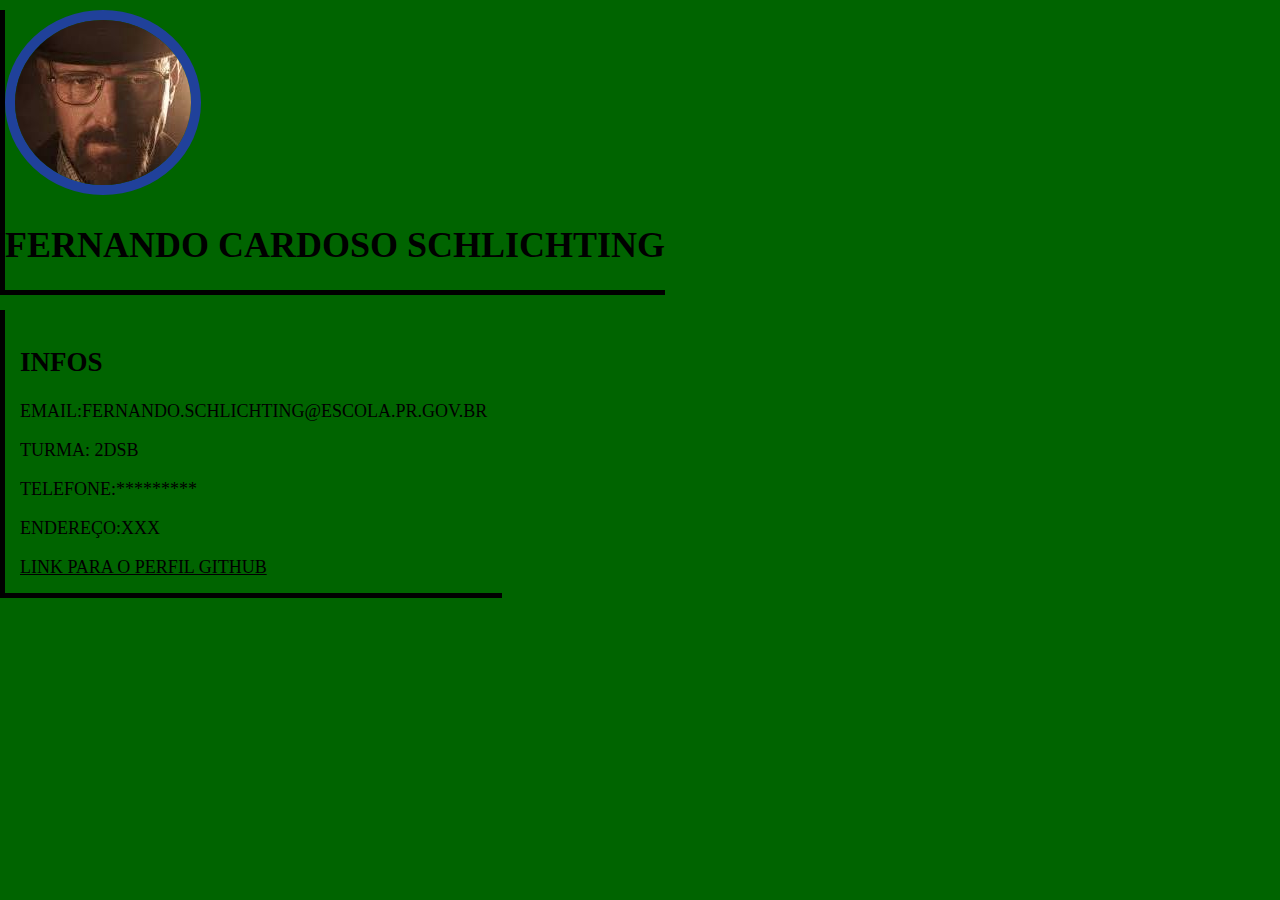
<file: index.html>
<!DOCTYPE html>
<html lang="en">
<head>

    <meta charset="UTF-8">
    <meta name="viewport" content="width=device-width, initial-scale=1.0">
    <link rel="stylesheet" href="style.css">
    <link rel="icon" href="BR_logo.png" type="image/x-icon">
    <title>Cartão digital</title>
</head>

<body>
    <div class="container">
        
        <div id="host_photo"><img id="photo_host" src="walter_white.png">
        <p><h1>Fernando Cardoso Schlichting</h1></p>
        </div>

        <div id="host_info">
            <h2>Infos</h2>
        <p>Email:fernando.schlichting@escola.pr.gov.br</p>
        <p>Turma: 2DSB</p>
        
        <p>Telefone:*********</p>
        <p>Endereço:xxx</p>
        <a href="https://github.com/gojun16" target="_blank">Link para o perfil Github</a>
    </div>

</body>
</html>
</file>
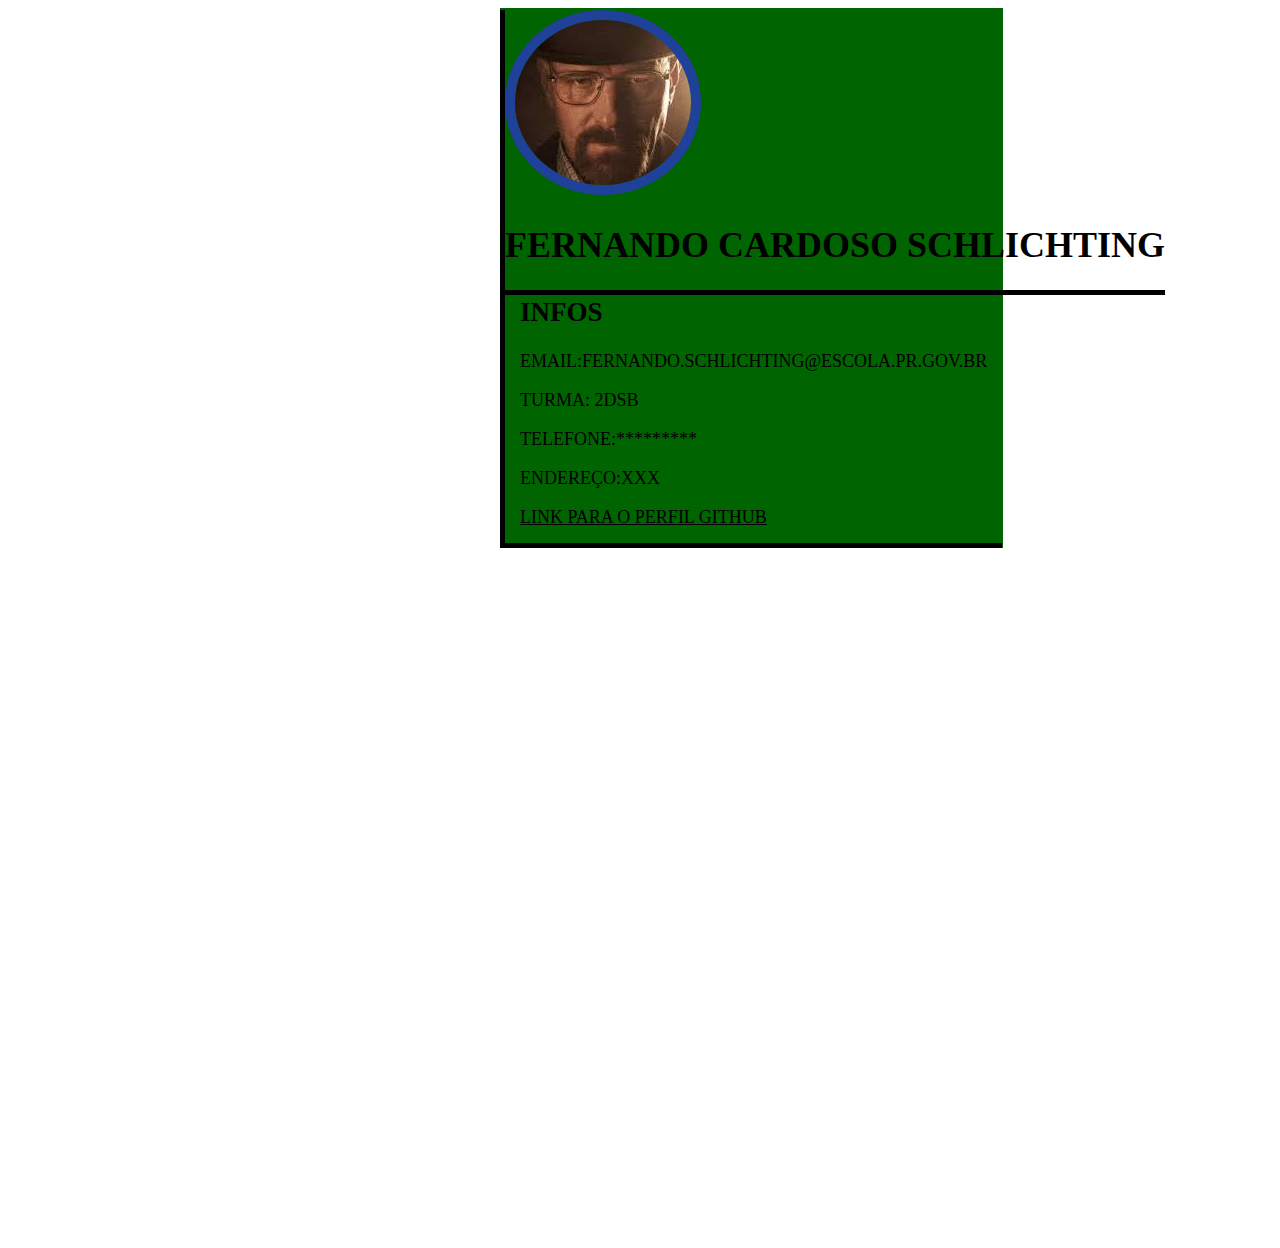
<file: site/index.html>
<!DOCTYPE html>
<html lang="en">
<head>

    <meta charset="UTF-8">
    <meta name="viewport" content="width=device-width, initial-scale=1.0">
    <link rel="stylesheet" href="style.css">
    <link rel="icon" href="BR_logo.png" type="image/x-icon">
    <title>Cartão digital</title>
</head>

<body>
    <section>
    <div id="container">
        
        <div id="host_photo"><img id="photo_host" src="walter_white.png">
        <p><h1>Fernando Cardoso Schlichting</h1></p>
        </div>

        <div id="host_info">
            <h2>Infos</h2>
        <p>Email:fernando.schlichting@escola.pr.gov.br</p>
        <p>Turma: 2DSB</p>
        
        <p>Telefone:*********</p>
        <p>Endereço:xxx</p>
        <a href="https://github.com/gojun16" target="_blank">Link para o perfil Github</a>
    </div>
</section>
</body>
</html>
</file>
<file: style.css>
body{
    margin:auto;
    margin-right: 500px;
    margin-bottom: 700px;
    background-color: darkgreen;
}
a{
    color: black;
}
a:hover{
    color: rgb(76, 0, 255);
}

div.container{
    width: 100%;
    height: 100%;
    font-size: large;
    text-transform: uppercase;
}
#host_photo{
    position: absolute;
    top: 0px;
    margin-top: 10px;

    border-left: solid 5px black;
    border-bottom: solid 5px black;
    justify-content: center;
    align-items: center;
    z-index: 1;
}
#photo_host{
    border-radius:100%;
    border: solid 10px rgba(48, 48, 230, 0.67);
}


#host_info{
    position: absolute;
    margin-top: 50px;
    top: 260px;
    padding: 15px;

    color: black;
    border-left: solid 5px black;
    border-bottom: solid 5px black;
    z-index: 2;
}
</file>
<file: site/style.css>
body{
    margin-right: 600px;
    margin-left: 500px;
    margin-bottom: 700px;
}
a{
    color: black;
}
a:hover{
    color: rgb(76, 0, 255);
}
#container{
    width: 503px;
    height: 540px;


    font-size: large;
    background-color: darkgreen;
    text-transform: uppercase;
}
#host_photo{
    position: absolute;
    top: 0px;
    margin-top: 10px;

    border-left: solid 5px black;
    border-bottom: solid 5px black;
    justify-content: center;
    align-items: center;
    z-index: 1;
}
#photo_host{
    border-radius:100%;
    border: solid 10px rgba(48, 48, 230, 0.67);
}


#host_info{
    position: absolute;
    top: 260px;
    padding: 15px;

    color: black;
    border-left: solid 5px black;
    border-bottom: solid 5px black;
    z-index: 2;
}
</file>
